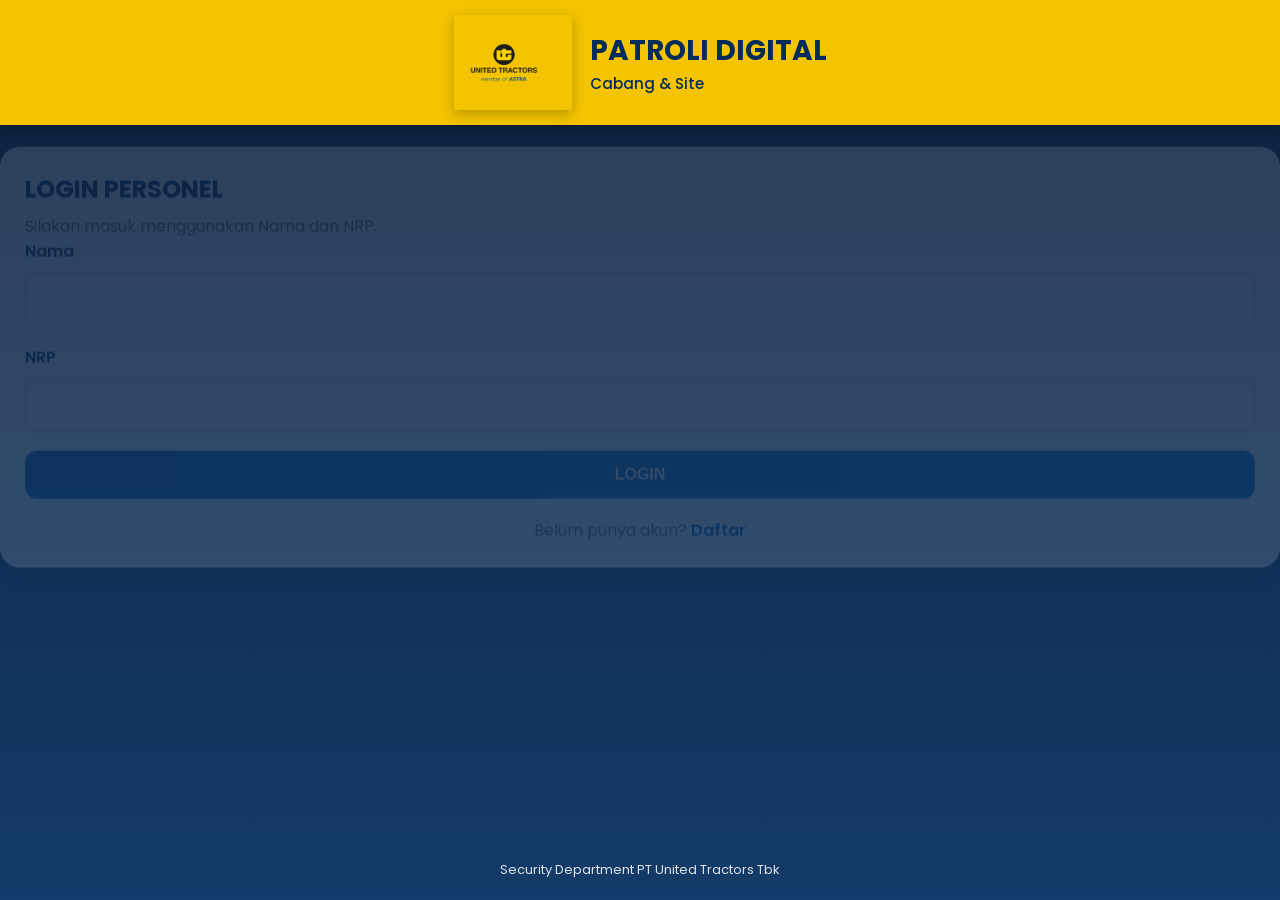
<file: index.html>
<!DOCTYPE html>
<html lang="id">

<head>

<meta charset="UTF-8">
<meta name="viewport" content="width=device-width, initial-scale=1.0">

<title>Patroli Digital Cabang & Site</title>

<link rel="stylesheet" href="css/style.css">

<link rel="stylesheet"
href="https://cdnjs.cloudflare.com/ajax/libs/font-awesome/6.7.2/css/all.min.css">

<link rel="preconnect" href="https://fonts.googleapis.com">

<link rel="preconnect"
href="https://fonts.gstatic.com"
crossorigin>

<link href="https://fonts.googleapis.com/css2?family=Poppins:wght@300;400;500;600;700&display=swap"
rel="stylesheet">

</head>

<body>

<!-- ================= HEADER ================= -->

<header>

<img src="img/UT member of ASTRA vertical.png">

<div>

<h1>PATROLI DIGITAL</h1>

<p>Cabang & Site</p>

</div>

</header>

<!-- ================= CONTAINER ================= -->

<div class="container">

<!-- ================= PATROL SESSION ================= -->

<div class="card">

    <h3>

        <i class="fa-solid fa-route"></i>

        Patrol Session

    </h3>

    <div class="info">

        <label>Status</label>

        <span id="patrolStatus">

            BELUM START

        </span>

    </div>

    <div class="info">

        <label>Patrol ID</label>

        <span id="patrolId">

            -

        </span>

    </div>

    <div class="info">

        <label>Start</label>

        <span id="patrolStart">

            -

        </span>

    </div>

    <div class="info">

        <label>Duration</label>

        <span id="patrolDuration">

            00:00:00

        </span>

    </div>

    <button
        id="btnSession"
        class="btn-session">

        ▶ START PATROL

    </button>

</div>  

<!-- ================= PERSONEL ================= -->

<div class="card">

<h3>

<i class="fa-solid fa-user"></i>

Informasi Personel

</h3>

<div class="info">

<label>Nama</label>

<span id="nama">Memuat...</span>

</div>

<div class="info">

<label>NRP</label>

<span id="nrp">Memuat...</span>

</div>

</div>

<!-- ================= CHECKPOINT ================= -->

<div class="card">

<h3>

<i class="fa-solid fa-location-dot"></i>

Checkpoint

</h3>

<div class="info">

<label>Lokasi</label>

<span id="lokasi">-</span>

</div>

<div class="info">

<label>Wilayah</label>

<span id="wilayah">-</span>

</div>

<div class="info">

<label>Checkpoint ID</label>

<span id="checkpointId">-</span>

</div>

<div class="info">

<label>Checkpoint</label>

<span id="checkpoint">-</span>

</div>

</div>

<!-- ================= GPS ================= -->

<div class="card">

<h3>

<i class="fa-solid fa-satellite-dish"></i>

Status GPS

</h3>

<div class="info">

<label>Status</label>

<span id="gpsStatus" class="status-warning">

Menunggu GPS...

</span>

</div>

<div class="info">

<label>Jarak</label>

<span id="distance">

0 Meter

</span>

</div>

<div class="progress">

<div
id="progressBar"
class="progress-bar">

</div>

</div>

</div>

<!-- ================= TRACKING INFO ================= -->

<div class="card">

<h3>

<i class="fa-solid fa-person-walking"></i>

Live Tracking

</h3>


<div class="info">

<label>Status Tracking</label>

<span id="trackingStatus">

Tidak Aktif

</span>

</div>


<div class="info">

<label>Total Jarak</label>

<span id="totalDistance">

0 Meter

</span>

</div>


<div class="info">

<label>Total Point GPS</label>

<span id="totalPoint">

0

</span>

</div>


<div class="info">

<label>Kecepatan</label>

<span id="speed">

0 KM/H

</span>

</div>


</div>    

<!-- ================= SITUASI ================= -->

<div class="card">

<h3>

<i class="fa-solid fa-circle-exclamation"></i>

Situasi Patroli

</h3>

<div class="form-group">

<select id="situasi">

<option value="K10">K10 - Aman dan Terkendali</option>
<option value="K01">K01 - Bangunan & Akses</option>
<option value="K02">K02 - Alat Kerja & Mekanik</option>
<option value="K03">K03 - Peralatan Kantor</option>
<option value="K04">K04 - Kendaraan</option>
<option value="K05">K05 - Kelistrikan</option>
<option value="K06">K06 - Air & Sanitasi</option>
<option value="K07">K07 - Pencahayaan</option>
<option value="K08">K08 - Lingkungan & Cuaca</option>
<option value="K09">K09 - Security & Emergency</option>

</select>

</div>

<div class="form-group">

<label>Deskripsi Temuan</label>

<textarea
id="deskripsi"
rows="5"
placeholder="Masukkan deskripsi temuan apabila ada..."></textarea>

</div>

</div>

<!-- ================= BUTTON ================= -->

<button
id="btnSubmit"
disabled>

<i class="fa-solid fa-paper-plane"></i>

SUBMIT PATROLI

</button>

</div>

<!-- ================= LOADING ================= -->

<div
id="loading"
class="loading">

<div class="spinner"></div>

<p>Mohon Tunggu...</p>

</div>

<!-- ================= FOOTER ================= -->

<footer>

Security Department

<br>

PT United Tractors Tbk

</footer>

<!-- ================= JAVASCRIPT ================= -->

<script src="js/config.js"></script>

<script src="js/utils.js"></script>

<script src="js/auth.js"></script>

<script src="js/checkpoint.js"></script>

<script src="js/track.js"></script>    

<script src="js/analytics.js"></script>    

<script src="js/offline.js"></script>

<script src="js/sync.js"></script>    
    
<script src="js/gps.js"></script>

<script src="js/session.js"></script>

<script src="js/uploadTrack.js"></script>    

<script src="js/submit.js"></script>

<script src="js/app.js"></script>  

</body>

</html>
</file>
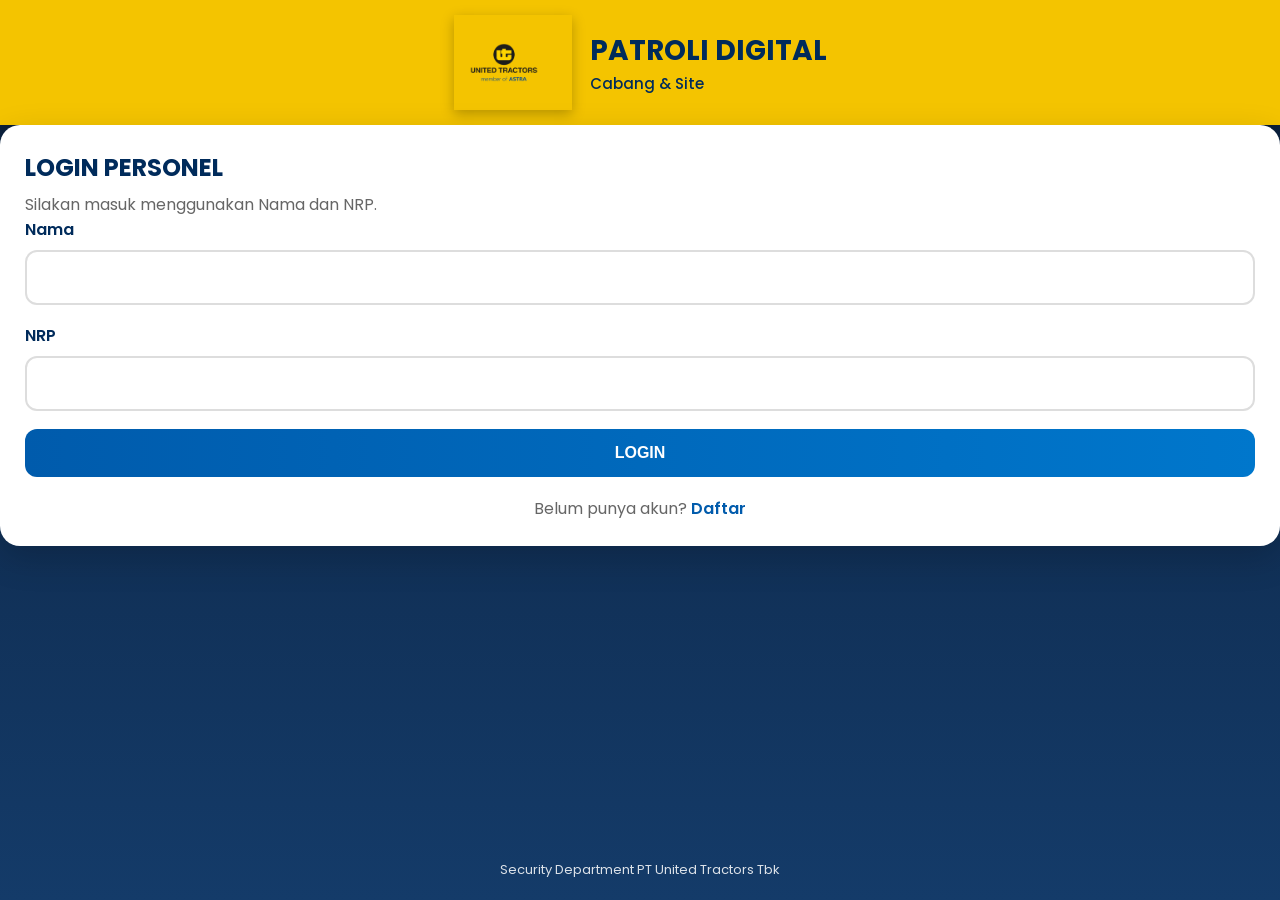
<file: login.html>
<!DOCTYPE html>
<html lang="id">

<head>

<meta charset="UTF-8">

<meta
name="viewport"
content="width=device-width, initial-scale=1.0">

<title>

Login
Patroli Digital

</title>

<link
href="https://fonts.googleapis.com/css2?family=Poppins:wght@300;400;500;600;700&display=swap"
rel="stylesheet">

<link
rel="stylesheet"
href="css/style.css">

</head>

<body>

<header>

<header>

    <img
    src="img/UT member of ASTRA vertical.png"
    class="logo"
    alt="PT United Tractors">

    <div>

</header>
 
<div>

<h1>

PATROLI DIGITAL

</h1>

<p>

Cabang & Site

</p>

</div>

</header>

<div class="card">

<h2>

LOGIN PERSONEL

</h2>

<p>

Silakan masuk menggunakan
Nama dan NRP.

</p>

<div class="form-group">

<label>

Nama

</label>

<input
type="text"
id="nama">

</div>

<div class="form-group">

<label>

NRP

</label>

<input
type="text"
id="nrp">

</div>

<button
id="btnLogin"
onclick="login()">

LOGIN

</button>

<div id="info" class="info-message"></div>  

<p class="login-link">

Belum punya akun?

<a href="register.html">

Daftar

</a>

</p>

</div>

<div
id="loading"
class="loading">

<div class="spinner"></div>

<p>

Memverifikasi akun...

</p>

</div>

<footer>

Security Department

PT United Tractors Tbk

</footer>

<script src="js/login.js"></script>

</body>

</html>
</file>
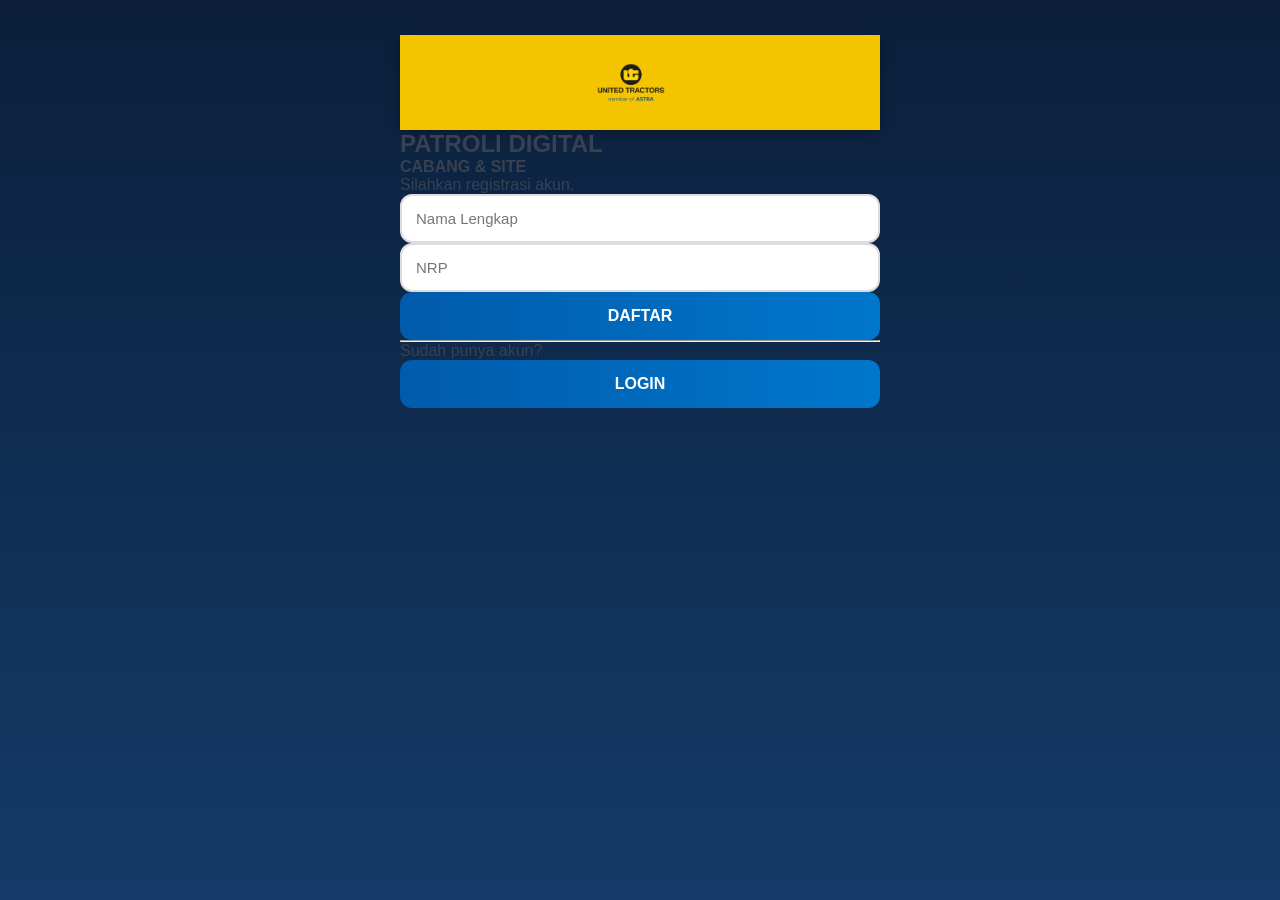
<file: register.html>
<!DOCTYPE html>
<html lang="id">

<head>

<meta charset="UTF-8">

<meta name="viewport"
content="width=device-width, initial-scale=1">

<title>

Patroli Digital
Cabang & Site

</title>

<link rel="stylesheet"
href="css/style.css">

</head>

<body>

<div class="container">

<header>

    <img
    src="img/UT member of ASTRA vertical.png"
    class="logo"
    alt="PT United Tractors">

    <div>

</header>

<h2>

PATROLI DIGITAL

</h2>

<h4>

CABANG & SITE

</h4>

<p>

Silahkan registrasi akun.

</p>

<input
type="text"
id="nama"
placeholder="Nama Lengkap">

<input
type="text"
id="nrp"
placeholder="NRP">

<button
onclick="register()">

DAFTAR

</button>

<div id="info"></div>

<hr>

<p>

Sudah punya akun?

</p>

<a href="login.html">

<button class="login">

LOGIN

</button>

</a>

</div>

<script
src="js/register.js">

</script>

</body>

</html>
</file>
<file: css/style.css>
/* ===================================================
   PATROLI DIGITAL CABANG & SITE
   PT UNITED TRACTORS TBK
=================================================== */

/* ===================================================
   ROOT COLOR
=================================================== */

:root{

    --ut-yellow:#F4C400;
    --ut-blue:#005BAC;
    --ut-dark:#002B5B;

    --success:#16A34A;
    --danger:#DC2626;
    --warning:#F59E0B;

    --white:#FFFFFF;
    --gray:#F3F4F6;
    --text:#374151;

    --shadow:0 12px 35px rgba(0,0,0,.18);

}

/* ===================================================
   RESET
=================================================== */

*{
    margin:0;
    padding:0;
    box-sizing:border-box;
}

body{

    font-family:'Poppins',sans-serif;

    background:linear-gradient(
        180deg,
        #0B1F3A 0%,
        #143B69 100%
    );

    min-height:100vh;

    display:flex;

    flex-direction:column;

    color:var(--text);

}

/* ===================================================
   HEADER
=================================================== */

header{

    background:var(--ut-yellow);

    min-height:95px;

    display:flex;

    align-items:center;

    justify-content:center;

    gap:18px;

    padding:15px;

    box-shadow:0 4px 12px rgba(0,0,0,.25);

}

/* Logo PT United Tractors */

.logo{

    width:70px;

    height:auto;

    object-fit:contain;

    display:block;

}

header img{

    width:70px;

}

header h1{

    color:var(--ut-dark);

    font-size:28px;

    font-weight:700;

}

header p{

    color:var(--ut-dark);

    font-size:15px;

    font-weight:500;

}

/* ===================================================
   CONTAINER
=================================================== */

.container{

    width:95%;

    max-width:480px;

    margin:35px auto;

}

/* ===================================================
   CARD
=================================================== */

.card{

    background:var(--white);

    border-radius:20px;

    padding:25px;

    margin-bottom:18px;

    box-shadow:var(--shadow);

    animation:fade .4s ease;

    transition:.3s;

}

.card:hover{

    transform:translateY(-3px);

    box-shadow:0 18px 45px rgba(0,0,0,.22);

}

.card h2{

    color:var(--ut-dark);

    margin-bottom:8px;

}

.card h3{

    color:var(--ut-dark);

    margin-bottom:15px;

}

.card p{

    color:#666;

    line-height:1.5;

}

@keyframes fade{

from{

opacity:0;

transform:translateY(25px);

}

to{

opacity:1;

transform:translateY(0);

}

}

/* ===================================================
   FORM
=================================================== */

.form-group{

    margin-bottom:18px;

}

.form-group label{

    display:block;

    margin-bottom:8px;

    font-weight:600;

    color:var(--ut-dark);

}

input,
select,
textarea{

    width:100%;

    padding:14px;

    border:2px solid #ddd;

    border-radius:12px;

    font-size:15px;

    font-family:'Poppins',sans-serif;

    transition:.25s;

}

textarea{

    resize:none;

    min-height:120px;

}

input:focus,
select:focus,
textarea:focus{

    outline:none;

    border-color:var(--ut-blue);

    box-shadow:0 0 8px rgba(0,91,172,.25);

}

/* ===================================================
   BUTTON
=================================================== */

button{

    width:100%;

    padding:15px;

    border:none;

    border-radius:12px;

    cursor:pointer;

    color:white;

    font-size:16px;

    font-weight:600;

    background:linear-gradient(
        90deg,
        var(--ut-blue),
        #0077CC
    );

    transition:.25s;

}

button:hover{

    transform:translateY(-2px);

    filter:brightness(105%);

}

button:disabled{

    background:#999;

    cursor:not-allowed;

    transform:none;

    filter:none;

}

/* ===================================================
   BADGE
=================================================== */

.badge{

    display:inline-block;

    background:var(--ut-yellow);

    color:var(--ut-dark);

    padding:6px 14px;

    border-radius:30px;

    font-size:14px;

    font-weight:600;

}

/* ===================================================
   STATUS
=================================================== */

.status-success{

    color:var(--success);

    font-weight:bold;

}

.status-warning{

    color:var(--warning);

    font-weight:bold;

}

.status-danger{

    color:var(--danger);

    font-weight:bold;

}

/* ===================================================
   INFO ITEM
=================================================== */

.info{

display:flex;

justify-content:space-between;

align-items:center;

padding:14px 0;

border-bottom:1px solid #E5E7EB;

}

.info:last-child{

border-bottom:none;

}

.info label{

font-weight:600;

color:#374151;

}

.info span{

font-weight:500;

text-align:right;

}
/* ===================================================
   DISTANCE
=================================================== */

.distance{

    font-size:32px;

    font-weight:700;

    text-align:center;

    color:var(--ut-blue);

}

/* ===================================================
   PROGRESS BAR
=================================================== */

.progress{

    width:100%;

    height:12px;

    background:#ddd;

    border-radius:30px;

    overflow:hidden;

    margin-top:12px;

}

.progress-bar{

    width:0%;

    height:100%;

    background:var(--success);

    transition:.5s;

}

/* ===================================================
   LOADING
=================================================== */

.loading{

    position:fixed;

    left:0;

    top:0;

    width:100%;

    height:100%;

    background:rgba(0,0,0,.60);

    display:none;

    justify-content:center;

    align-items:center;

    flex-direction:column;

    z-index:9999;

}

.loading.show{

    display:flex;

}

.spinner{

    width:70px;

    height:70px;

    border:8px solid white;

    border-top:8px solid var(--ut-yellow);

    border-radius:50%;

    animation:spin 1s linear infinite;

}

.loading p{

    margin-top:22px;

    color:white;

    font-size:18px;

    font-weight:500;

    letter-spacing:.5px;

}

@keyframes spin{

100%{

transform:rotate(360deg);

}

}

/* ===================================================
   SUCCESS PAGE
=================================================== */

.success{

    text-align:center;

}

.success h2{

    color:var(--success);

    margin-bottom:18px;

}

.success p{

    margin-bottom:10px;

    font-size:16px;

}

/* ===================================================
   LOGIN LINK
=================================================== */

.login-link{

    text-align:center;

    margin-top:20px;

}

.login-link a{

    color:var(--ut-blue);

    text-decoration:none;

    font-weight:600;

}

.login-link a:hover{

    text-decoration:underline;

}

/* ===================================================
   FOOTER
=================================================== */

footer{

    margin-top:auto;

    text-align:center;

    color:white;

    font-size:13px;

    padding:20px;

    opacity:.85;

}

/* ===================================================
   RESPONSIVE
=================================================== */

@media(max-width:600px){

header{

    min-height:80px;

    gap:12px;

}

header img{

    width:55px;

}

header h1{

    font-size:21px;

}

header p{

    font-size:13px;

}

.container{

    width:94%;

    margin:20px auto;

}

.card{

    padding:20px;

}

.distance{

    font-size:26px;

}

button{

    padding:14px;

}

}

/* ==========================================
   PATROL SESSION
========================================== */

.btn-session{

    width:100%;

    margin-top:15px;

    padding:12px;

    border:none;

    border-radius:8px;

    background:#005BAC;

    color:#fff;

    font-size:15px;

    font-weight:600;

    cursor:pointer;

    transition:.3s;

}

.btn-session:hover{

    opacity:.9;

}
</file>
